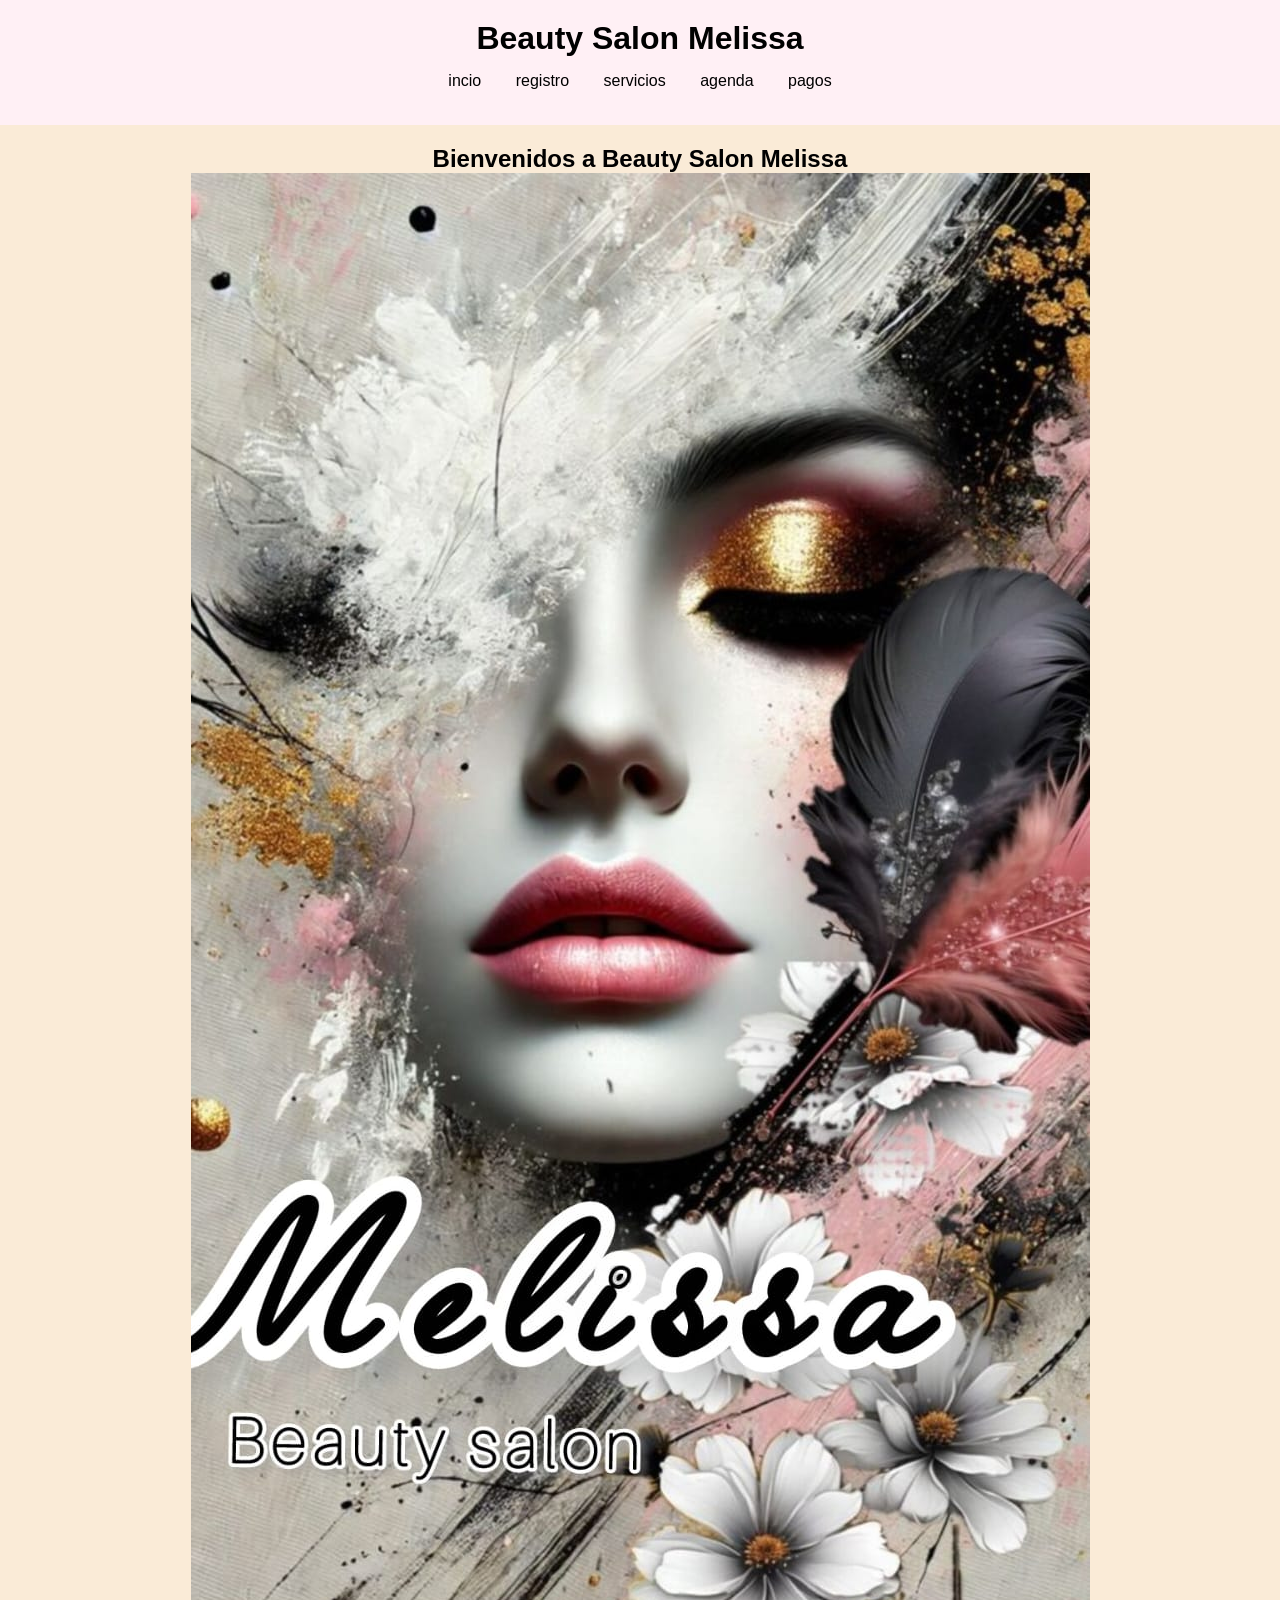
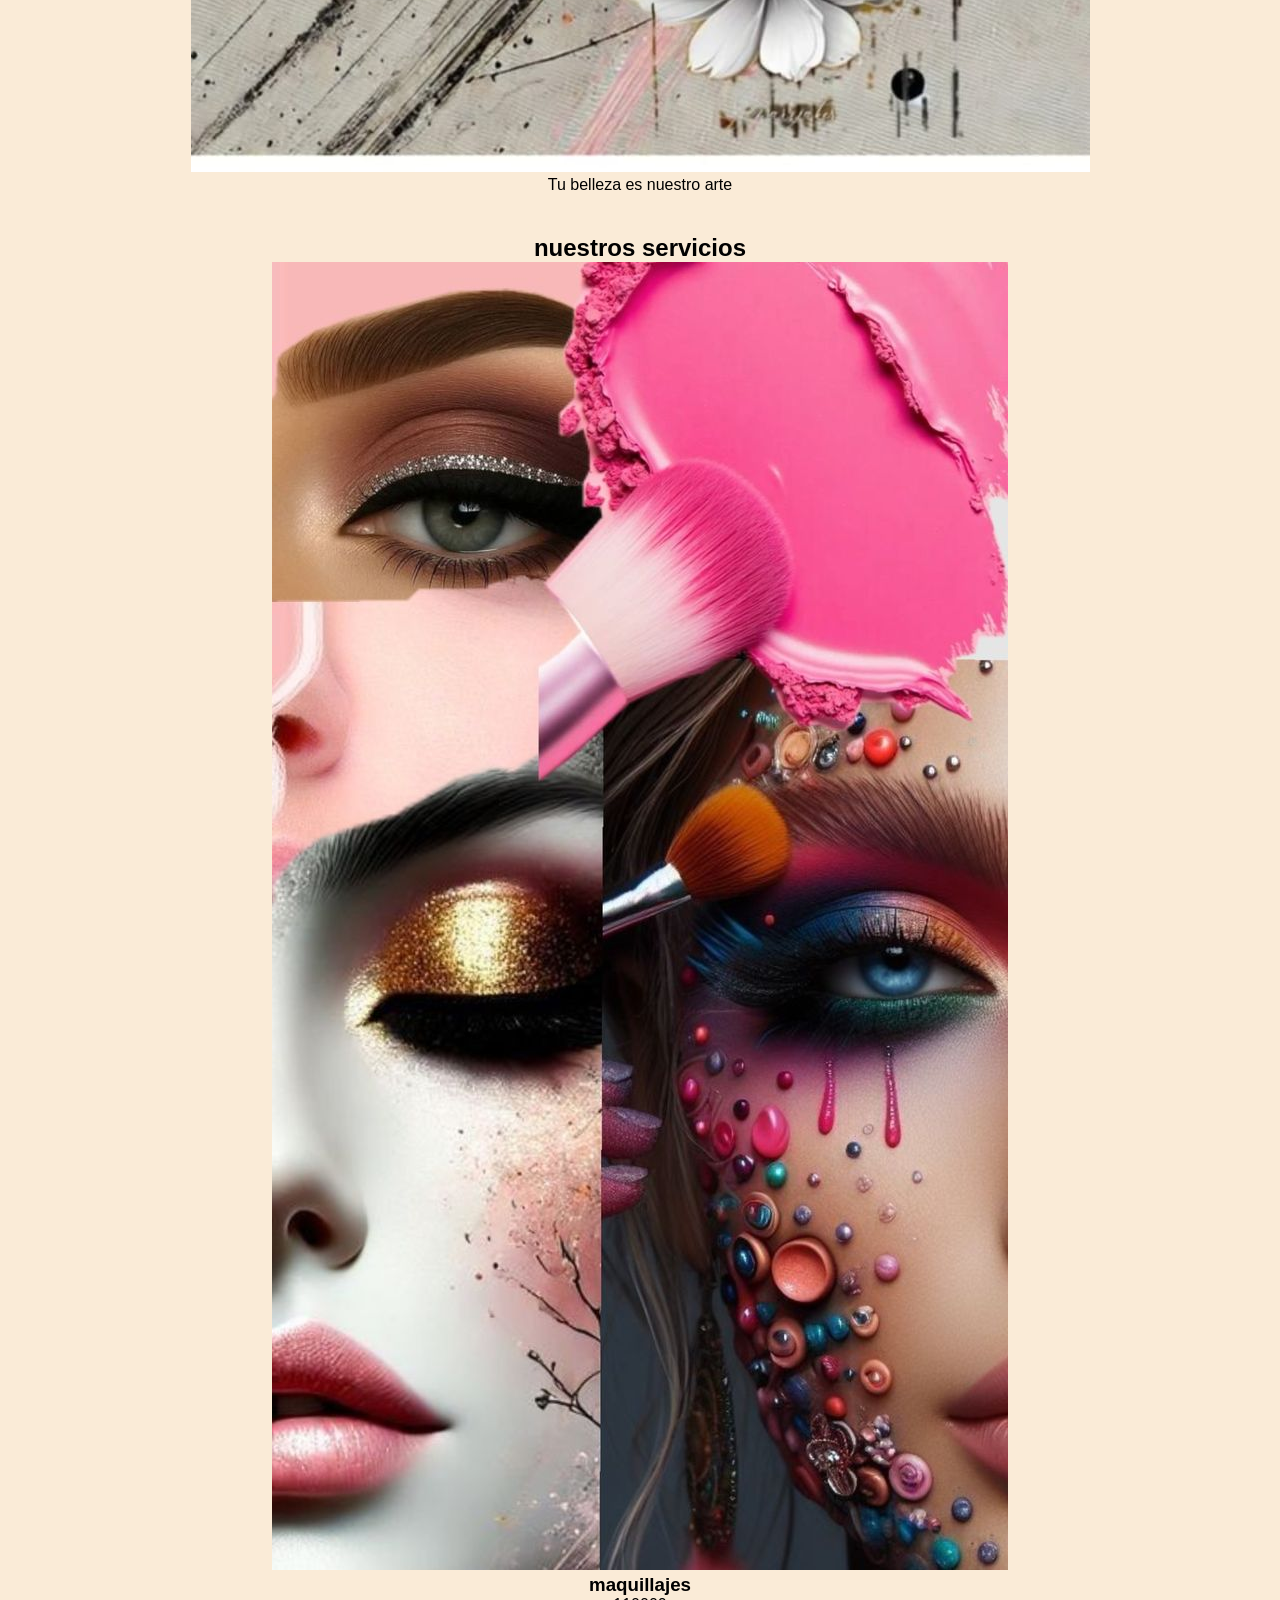
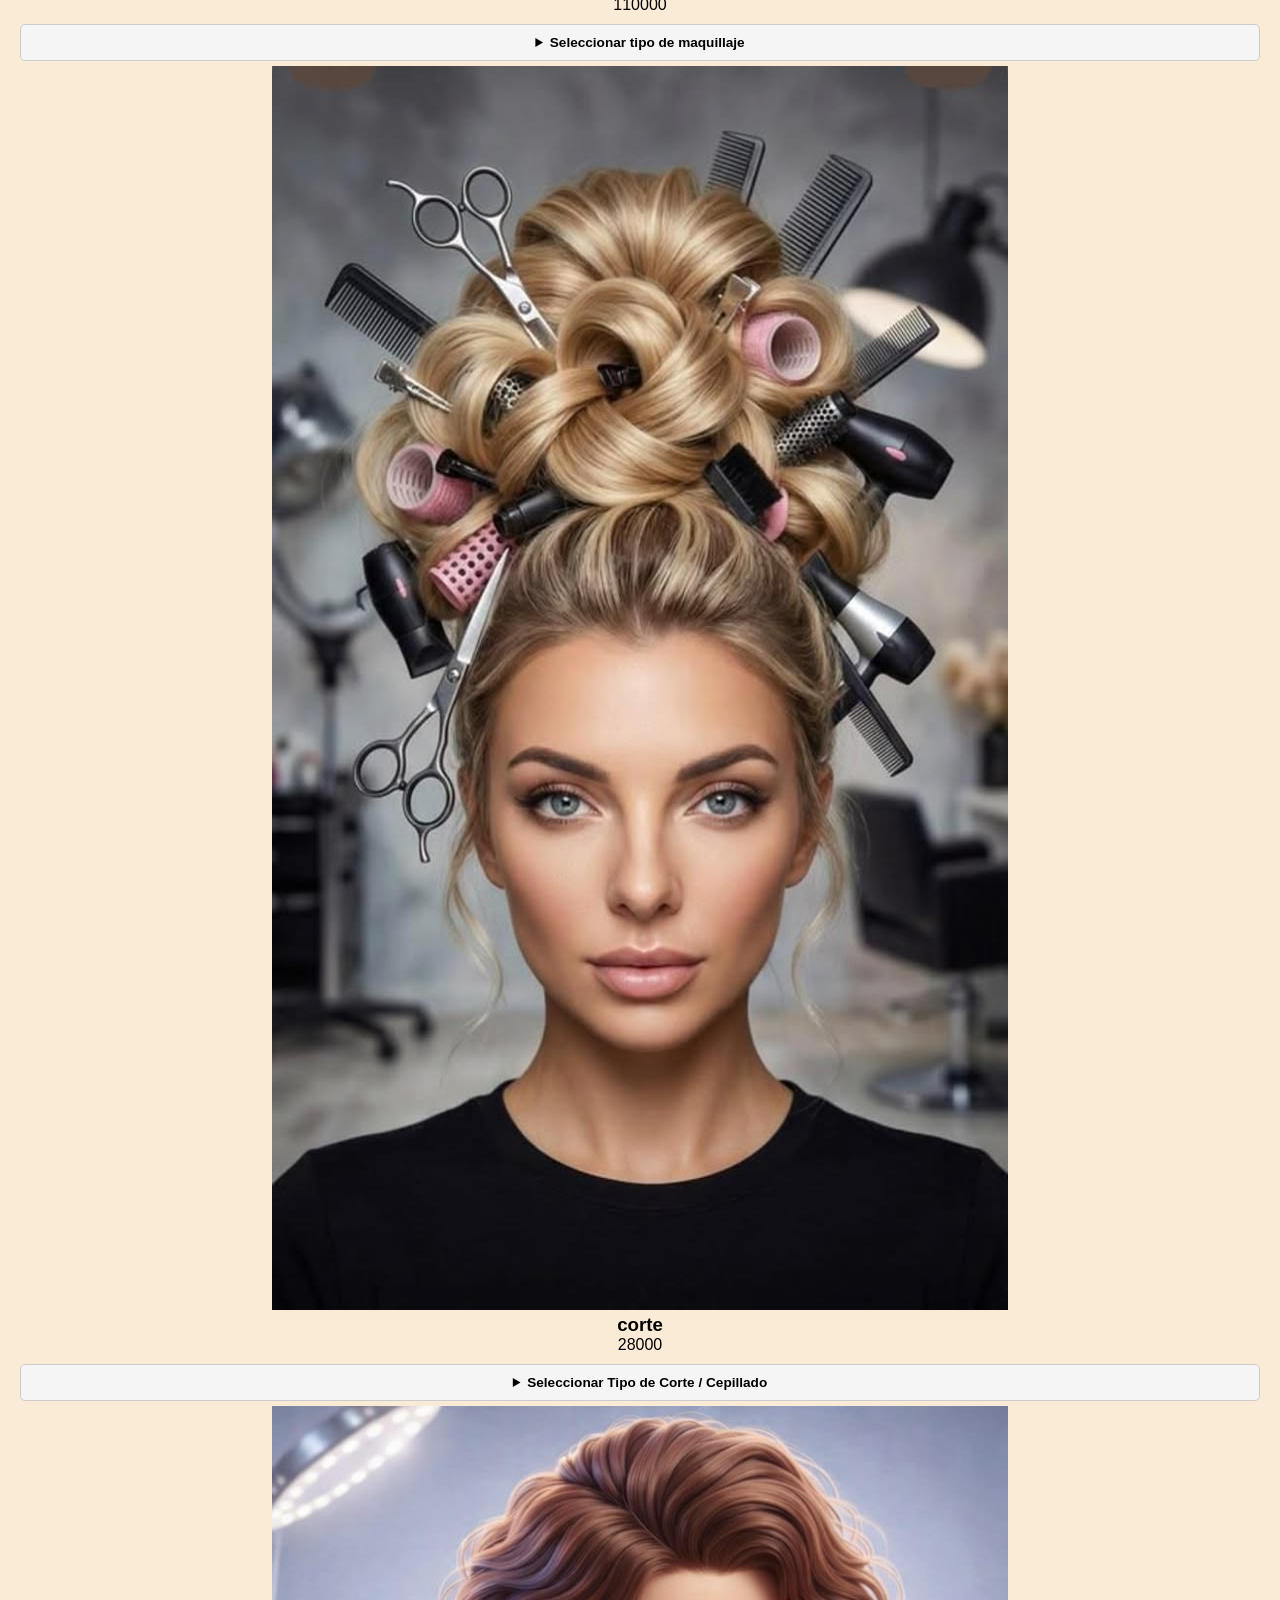
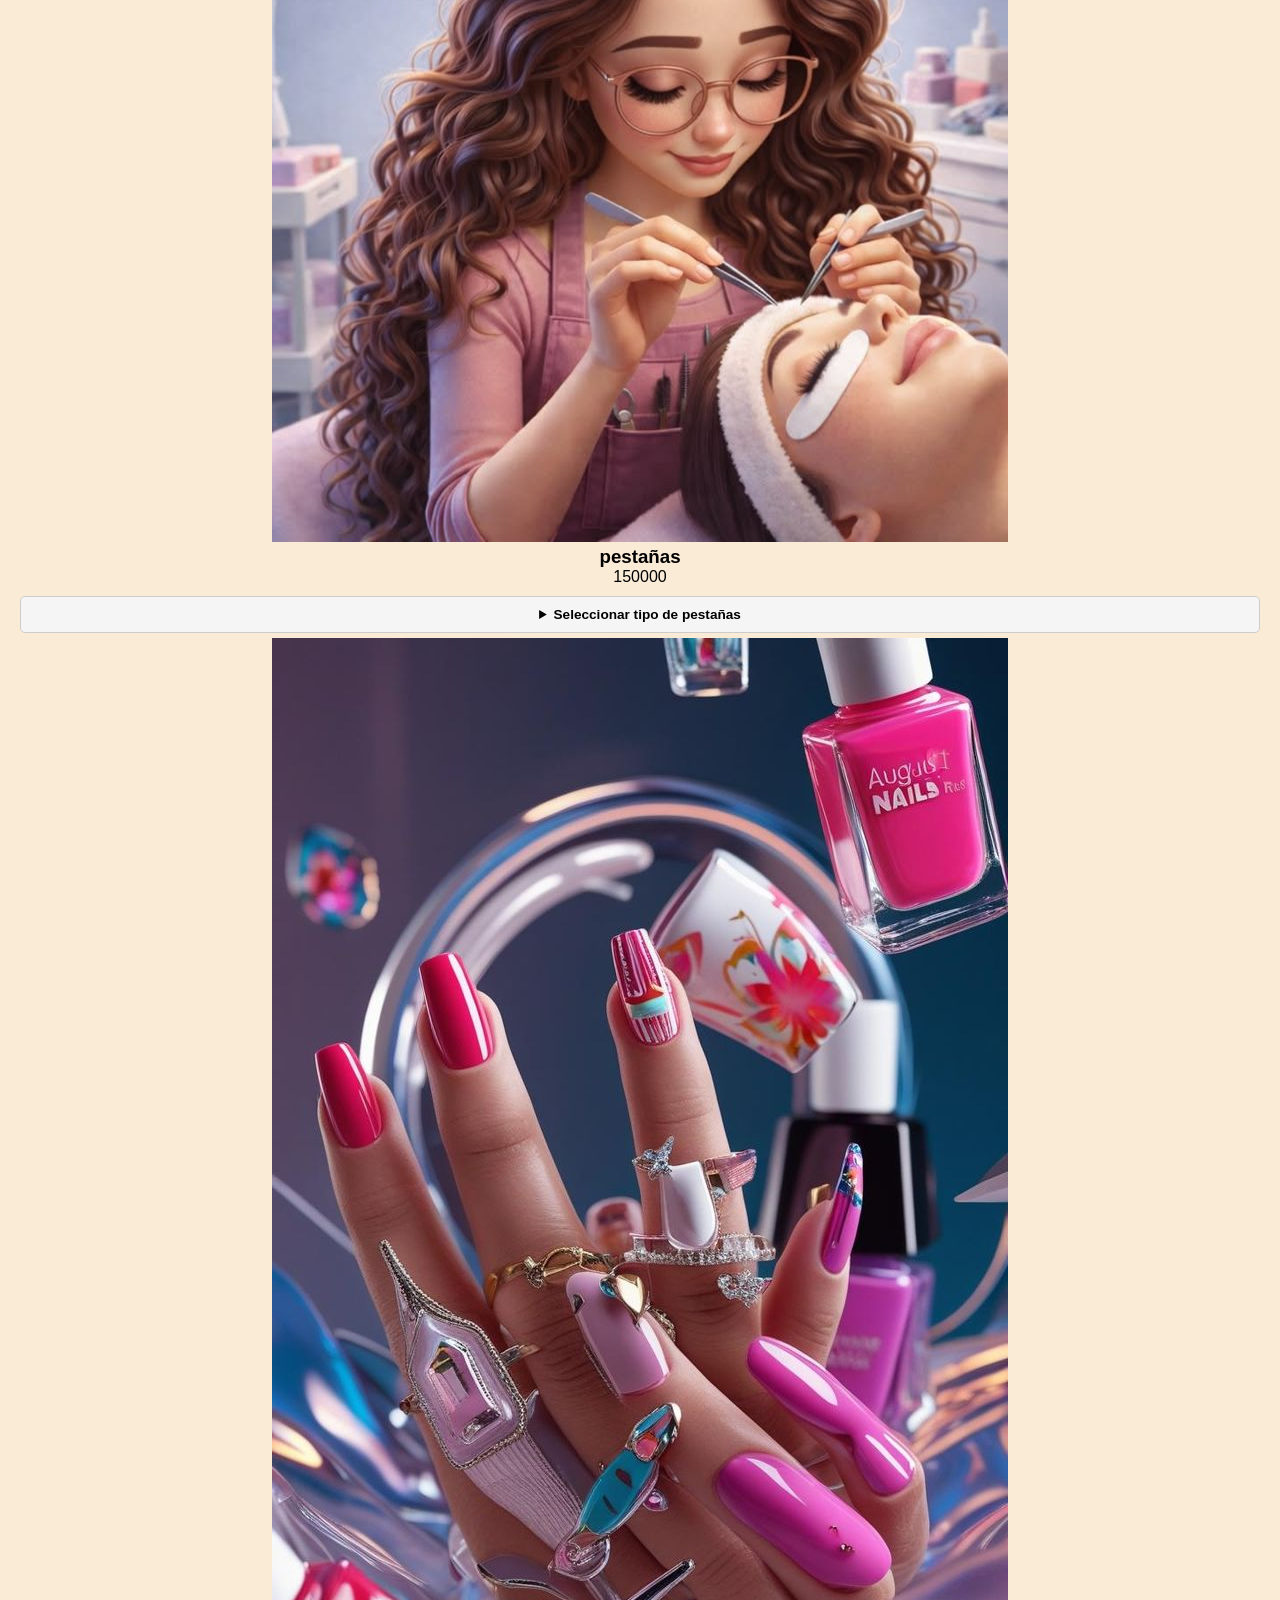
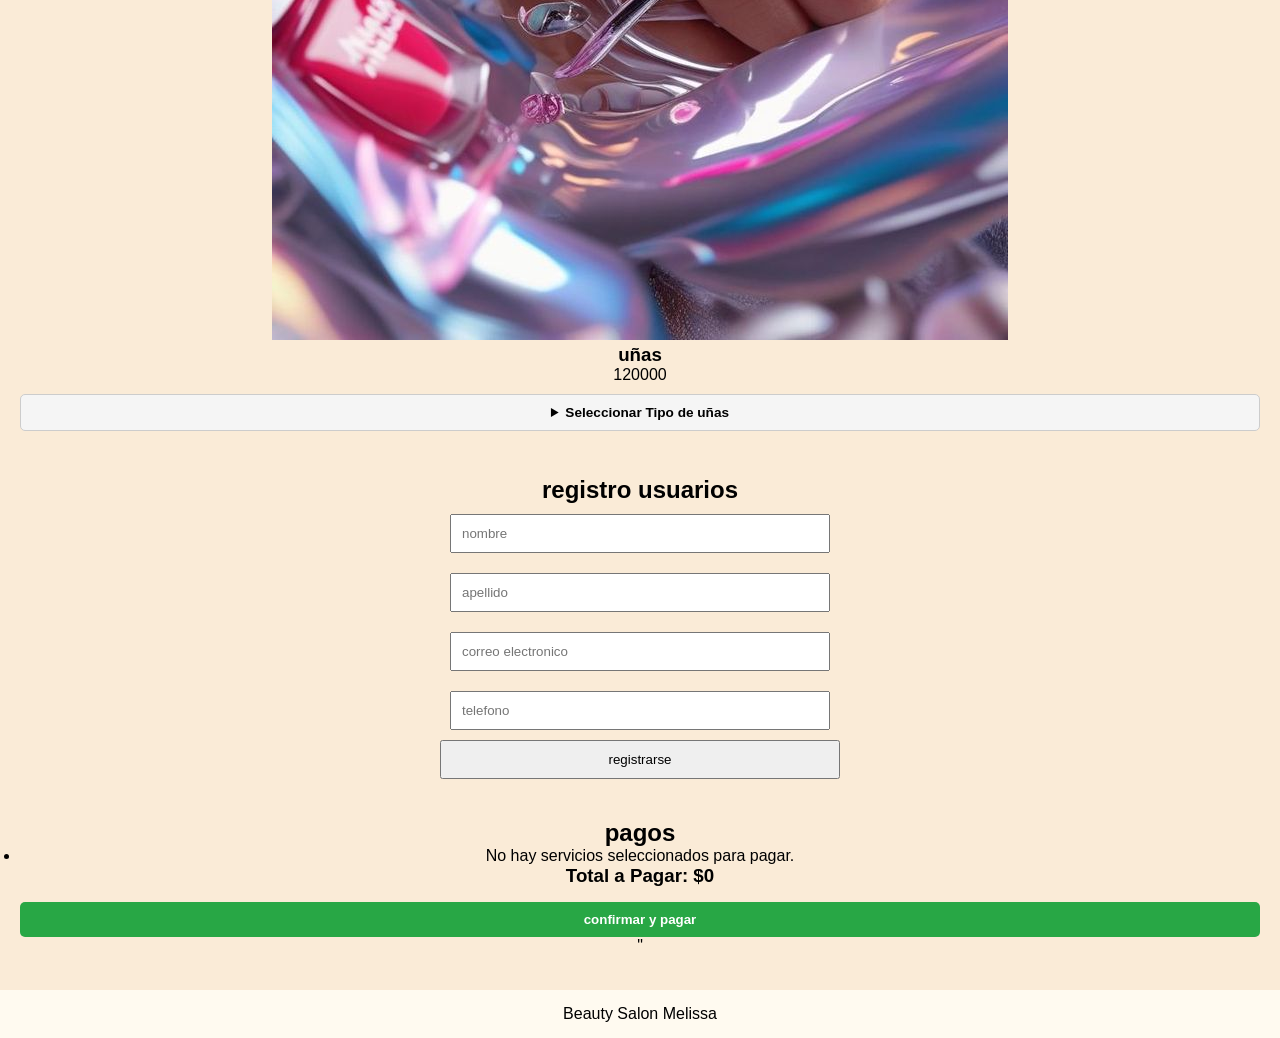
<file: index.html>
<!DOCTYPE html>
<html lang="es">
    <head>
        <meta charset="UTF-8">
        <meta name="viewport"content="width=device-width,initial-scale=1.0">
        <title>Beauty Salon Melissa</title>
        <link rel="stylesheet" href="estilos.css">
        </head>
            <body>
                <header>
                    <h1>Beauty Salon Melissa</h1>
                    <nav>
                        <ul>
                            <li><a href="index.html">incio</a></li>
                            <li><a href="registro.html">registro</a></li>
                            <li><a href="servicios.html">servicios</a></li>
                            <li><a href="agenda.html">agenda</a></li>
                            <li><a href="pagos.html">pagos</a></li>
                        </ul>
                    </nav>
                </header>
                <section id="inicio">
                    <h2>Bienvenidos a Beauty Salon Melissa</h2>
                    <img src="portada.jpeg"alt="portada">
                    <p>Tu belleza es nuestro arte</p>
                </section> 
                <section id="servicios">
                    <h2>nuestros servicios</h2>
                    <!--targeta de maquillaje-->
                    <div class="servicio">
                        <img src="maquillaje.jpeg" alt="maquillaje">
                        <h3>maquillajes</h3>
                        <p>110000</p>
                          <details class="desplegable-servicios">
      <summary class="boton-desplegar">Seleccionar tipo de maquillaje</summary>
      <div class="lista-opciones"></div>
        <label class="opcion-servicio">
          <input type="radio" name="maquillaje" value="maquillaje-social">
          <span>maquillaje social</span>
          <span class="precio">$110000</span>
        </label>
        <label class="opcion-servicio">
          <input type="radio" name="maquillaje" value="maquillaje-novia">
          <span>maquilla de novia</span>
          <span class="precio">$160000</span>
        </label>
        <label class="opcion-servicio">
          <input type="radio" name="maquillaje" value="maquillaje-halloween">
          <span>maquillaje de halloween</span>
          <span class="precio">$80000</span>
        </label>
                        <button onclick="agendar('maquillaje')">Agendar</button>
                    </div>
                  </details>

                    <!--targeta de corte-->
                    <div class="servicio">
                        <img src="corte.jpeg"alt="corte">
                        <h3>corte</h3>
                        <p>28000</p>
                          <details class="desplegable-servicios">
      <summary class="boton-desplegar">Seleccionar Tipo de Corte / Cepillado</summary>
      <div class="lista-opciones"></div>
        <label class="opcion-servicio">
          <input type="radio" name="servicio-corte" value="corte-dama">
          <span>corte-dama</span>
          <span class="precio">$20000</span>
        </label>
        <label class="opcion-servicio">
          <input type="radio" name="servicio-corte" value="corte-caballero">
          <span>corte-caballero</span>
          <span class="precio">$30000</span>
        </label>
        <label class="opcion-servicio">
          <input type="radio" name="servicio-corte" value="cepillado-corto">
          <span>Cepillado Cabello Corto</span>
          <span class="precio">$20000</span>
        </label>
        <label class="opcion-servicio">
          <input type="radio" name="servicio-corte" value="cepillado-largo">
          <span>Cepillado Cabello Largo</span>
          <span class="precio">$50000</span>
        </label>
                        <button onclick="agendar('corte',28000)">Agendar</button>
                        </div>
                        </details>
                         <!--targeta de pestañas-->
                         <div class="servicio">
                        <img src="pestañas.jpeg"alt="pestañas">
                        <h3>pestañas</h3>
                        <p>150000</p>
                          <details class="desplegable-servicios">
      <summary class="boton-desplegar">Seleccionar tipo de pestañas</summary>
      <div class="lista-opciones"></div>
        <label class="opcion-servicio">
          <input type="radio" name="pestañas" value="pestañas-3D-4D">
          <span>pestañas 3D-4D</span>
          <span class="precio">$180000</span>
        </label>
        <label class="opcion-servicio">
          <input type="radio" name="pestañas" value="pestañas-ojo de gato">
          <span>pestañas ojo de gato</span>
          <span class="precio">$160000</span>
        </label>
        <label class="opcion-servicio">
          <input type="radio" name="pestañas" value="pestañas-hibridas">
          <span>pestqañas hibridas</span>
          <span class="precio">$150000</span>
        </label>
                        <button onclick="agendar('pestañas',150000)">Agendar</button>
                        </div>
                      </details>
                        <!--targeta de uñas-->
                        <div class="servicio">
                        <img src="uñas.jpeg"alt="uñas">
                        <h3>uñas</h3>
                        <p>120000</p>
                          <details class="desplegable-servicios">
      <summary class="boton-desplegar">Seleccionar Tipo de uñas</summary>
      <div class="lista-opciones"></div>
        <label class="opcion-servicio">
          <input type="radio" name="servicio-uñas" value="uñas-tradicional">
          <span>uñas tradicional</span>
          <span class="precio">$30000</span>
        </label>
        <label class="opcion-servicio">
          <input type="radio" name="servicio-uñas" value="uñas-semipermanente">
          <span>uñas semipermanente</span>
          <span class="precio">$50000</span>
        </label>
        <label class="opcion-servicio">
          <input type="radio" name="servicio-uñas" value="uñas-acrilicas">
          <span>uñas acrilicas</span>
          <span class="precio">$120000</span>
        </label>
        <label class="opcion-servicio">
          <input type="radio" name="servicio-uñas" value="uñas-dipping">
          <span>uñas dipping</span>
          <span class="precio">$60000</span>
        </label>
                        <button onclick="agendar('unas')">Agendar</button>
                        </div>
                         </details>
                </section>
                <section id="registro">
                   <h2>registro usuarios</h2>
                   <form>
                    <input type="text"placeholder="nombre" required>
                    <input type="text"placeholder="apellido" required>
                    <input type="email"placeholder="correo electronico" required>
                    <input type="tel"placeholder="telefono" required>
                    <button type="submit">registrarse</button>
                   </form>
                </section>
                 <section id="pagos">
                    <h2>pagos</h2>
                    <!--aqui scrip.js metera la lista de lo que compro-->
                    <ul id="lista-pagos"></ul>
                    <!--el total va por fuera de la lista, suelto-->
                        <h3 id="total"></h3>
                    <!--CONTENEDOR OBLIGATORIO: Aui es donde scrip.js inyectara el boton verde-->
                    <button type="button" id="btn-confirmar-pago"style="margin-top:15px; background-color: #28a745; color:white; padding:10px;border: none; border-radius: 5px; width: 100%; font-weight: bold; cursor: pointer;">
                        confirmar y pagar
                    </button>"
                    <!--CAJA CONTENEDORA OBLIGATORIA: aqui es donde scrip.js metera el boton azul de wompi-->
                    <div id="contenedor-wompi-real"style="margin-top:15px; width: 100%;"></div>
                    <div id="mensaje-pago"style="margin-top:10px; font-weight:bold;"></div>
                </section>
                <footer>
                    <p>Beauty Salon Melissa</p>
                </footer>
                <script src="scrip.js"></script>
            </body>
            </html>
</file>
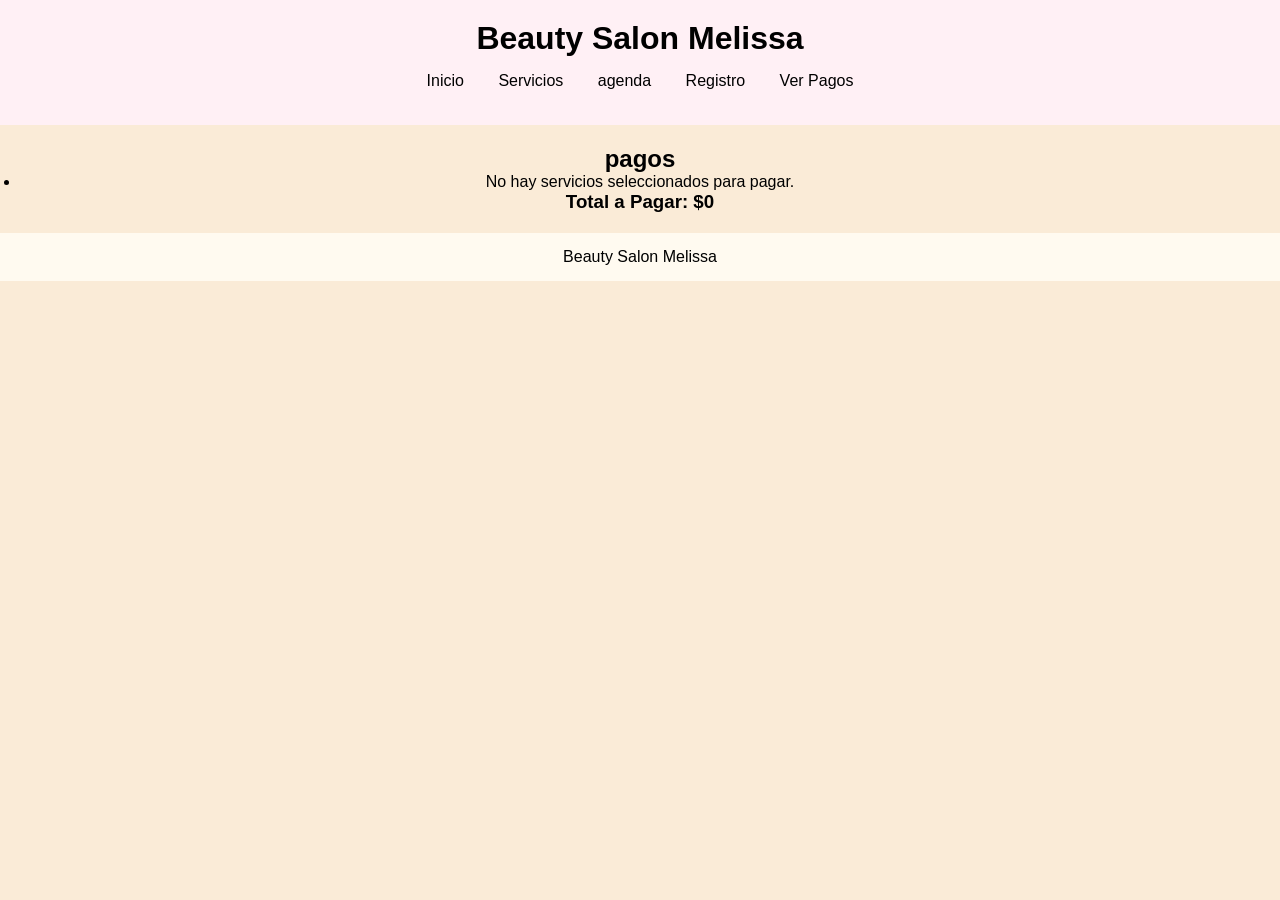
<file: pagos.html>
<!DOCTYPE html>
<html lang="es">
<head>
    <meta charset="UTF-8">
    <meta name="viewport" content="width=device-width, initial-scale=1.0">
    <title>Pasarela de Pago - Beauty Salon Melissa</title>
    <link rel="stylesheet" href="estilos.css">
</head>
<body>

    <header>
        <h1>Beauty Salon Melissa</h1>
        <nav>
            <ul>
                <li><a href="index.html">Inicio</a></li>
                <li><a href="servicios.html">Servicios</a></li>
                <li><a href="agenda.html">agenda</a></li>
                <li><a href="registro.html">Registro</a></li>
                <li><a href="pagos.html">Ver Pagos</a></li>
            </ul>
        </nav>
    </header>

    <main>
        <!-- Esta sección es el "tablero" que el JavaScript buscará para meter los datos -->
        <section id="pagos">
            <h2>pagos</h2>
            
            <!-- Aquí el JavaScript meterá los servicios automáticamente -->
            <ul id="lista-pagos"></ul>
            
            <!-- Aquí el JavaScript cambiará el texto por el total real -->
            <h3 id="total"></h3>
            
            <!-- Aquí abajo el JavaScript creará e inyectará el botón verde de Mercado Pago -->
        </section>
    </main>

    <footer>
        <p>Beauty Salon Melissa</p>
    </footer>

    <!-- ESTA LÍNEA ES LA MÁS IMPORTANTE: Llama al pintor (JavaScript) para que llene este HTML -->
    <script src="scrip.js"></script>
</body>
</html>
</file>
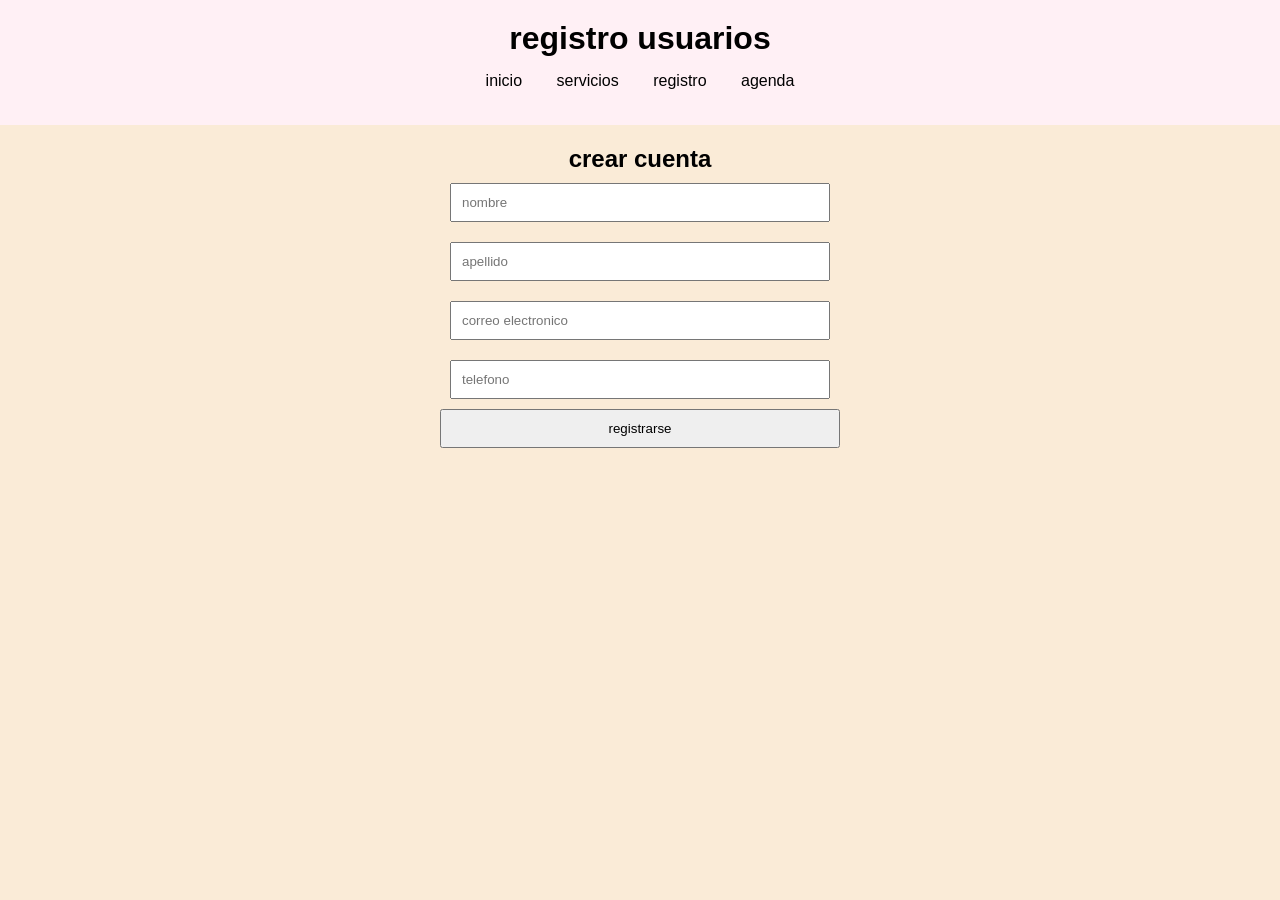
<file: Registro.html>
<!DOCTYPE html>
<html lang="es">
    <head>
        <meta charset="UTF-8">
        <meta name="viewport" content="width=device-width,initial-scale=1.0">
        <title>registro</title>
        <link rel="stylesheet"href="estilos.css">
    </head>
    <body>
        <header>
            <h1>registro usuarios</h1>
            <nav>
                <ul>
                    <li><a href="salon.html">inicio</a></li>
                    <li><a href="servicios.html">servicios</a></li>
                    <li><a href="Registro.html">registro</a></li>
                    <li><a href="agenda.html">agenda</a></li>
                </ul>
            </nav>
        </header>
        <section>
            <h2>crear cuenta</h2>
            <form>
                <input type="text"placeholder="nombre" required>
                <input type="text"placeholder="apellido" required>
                <input type="email"placeholder="correo electronico" required>
                <input type="tel"placeholder="telefono" required>
                <button type="submit">registrarse</button>
            </form>
        </section>
    </body>
</html>
</file>
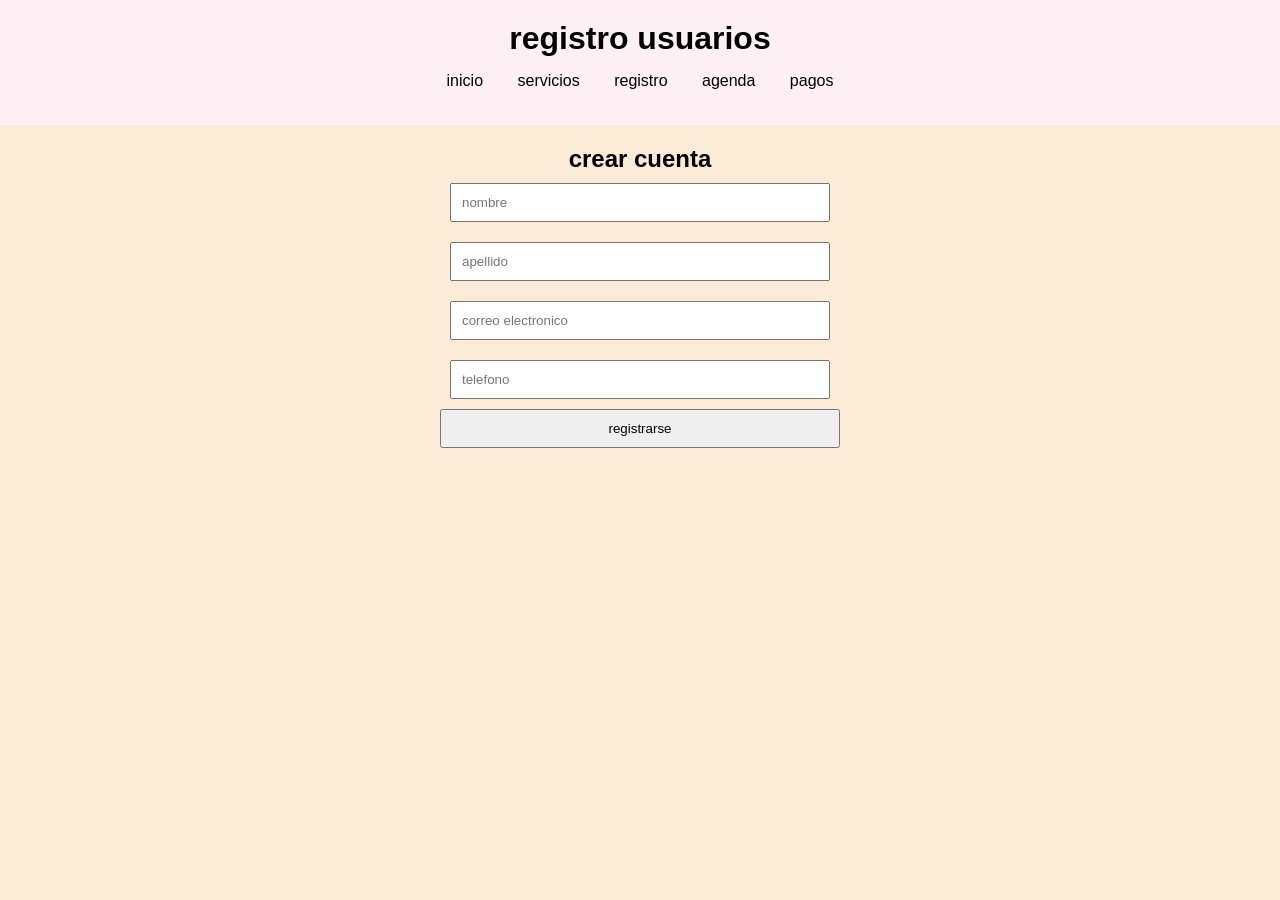
<file: registro.html>
<!DOCTYPE html>
<html lang="es">
    <head>
        <meta charset="UTF-8">
        <meta name="viewport" content="width=device-width,initial-scale=1.0">
        <title>registro</title>
        <link rel="stylesheet"href="estilos.css">
    </head>
    <body>
        <header>
            <h1>registro usuarios</h1>
            <nav>
                <ul>
                    <li><a href="salon.html">inicio</a></li>
                    <li><a href="servicios.html">servicios</a></li>
                    <li><a href="Registro.html">registro</a></li>
                    <li><a href="agenda.html">agenda</a></li>
                    <li><a href="pagos.html">pagos</a></li>
                </ul>
            </nav>
        </header>
        <section>
            <h2>crear cuenta</h2>
            <form>
                <input type="text"placeholder="nombre" required>
                <input type="text"placeholder="apellido" required>
                <input type="email"placeholder="correo electronico" required>
                <input type="tel"placeholder="telefono" required>
                <button type="submit">registrarse</button>
            </form>
        </section>
    </body>
</html>
</file>
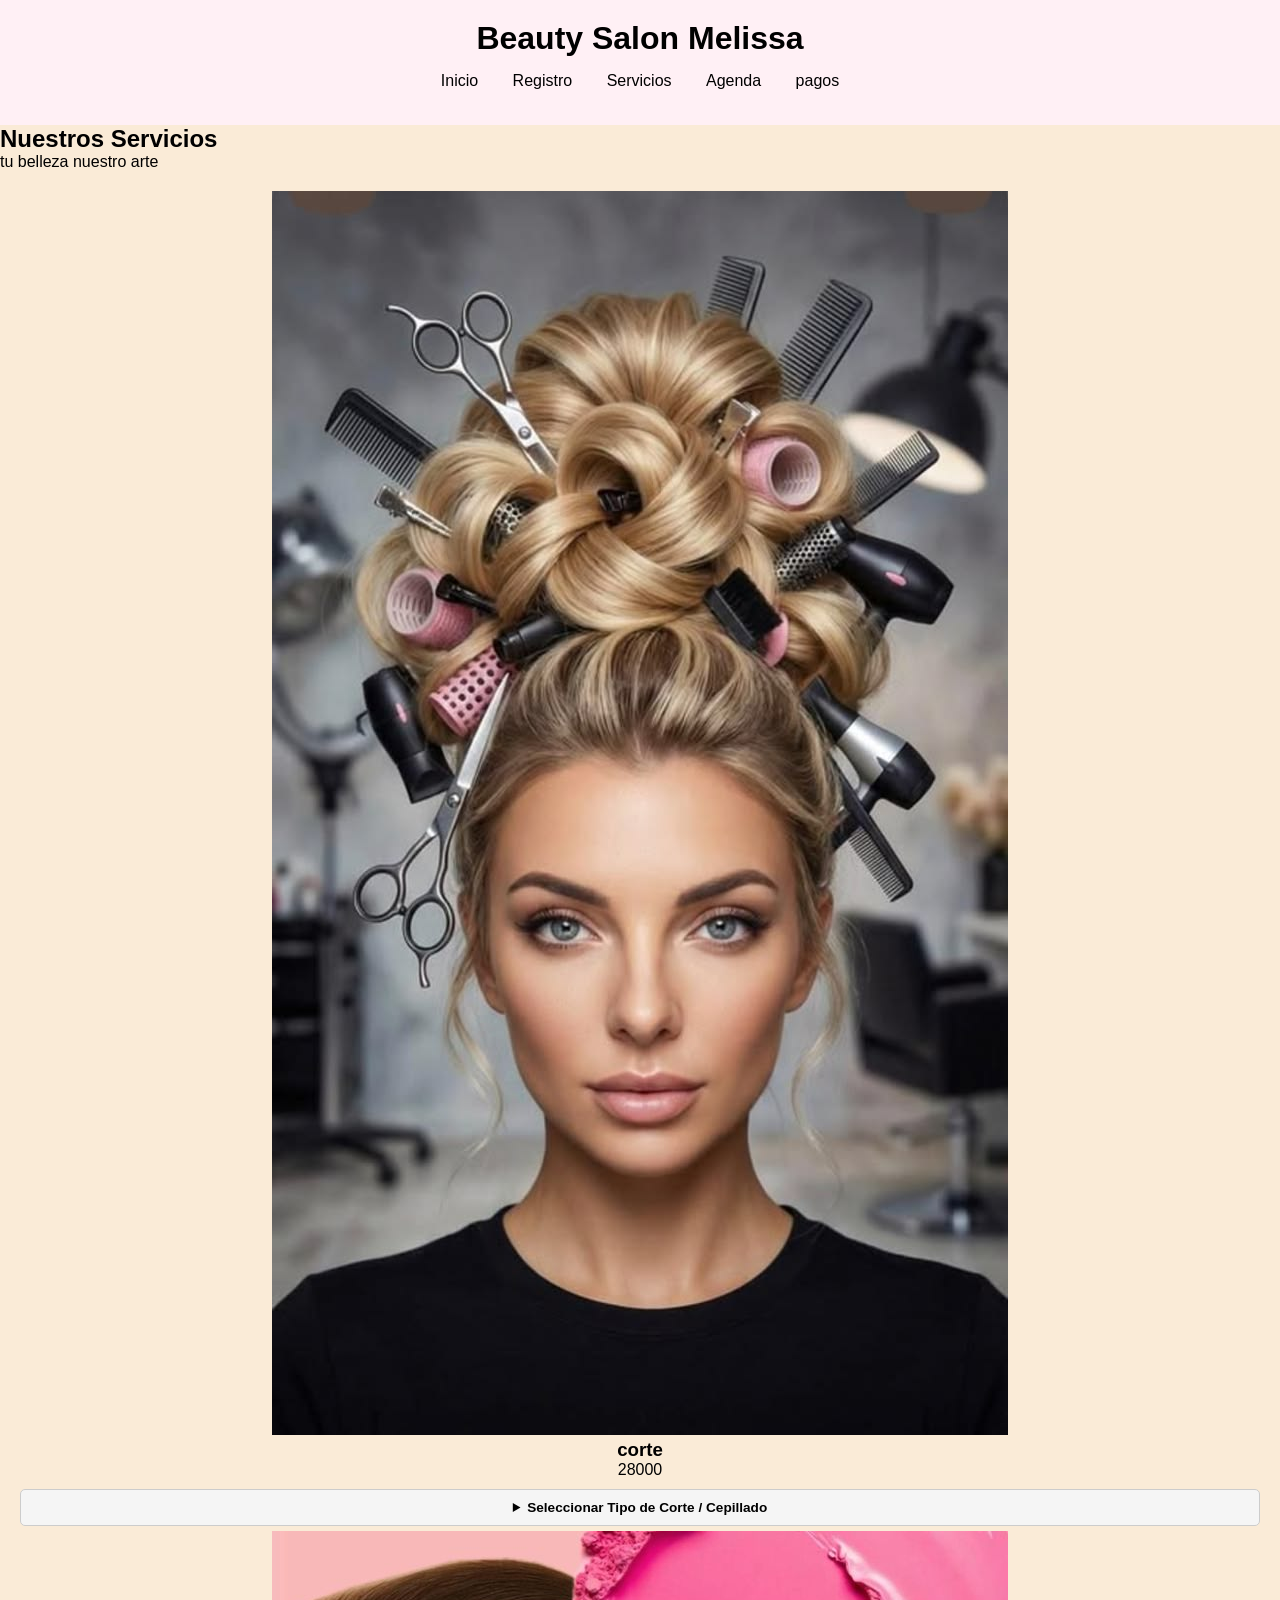
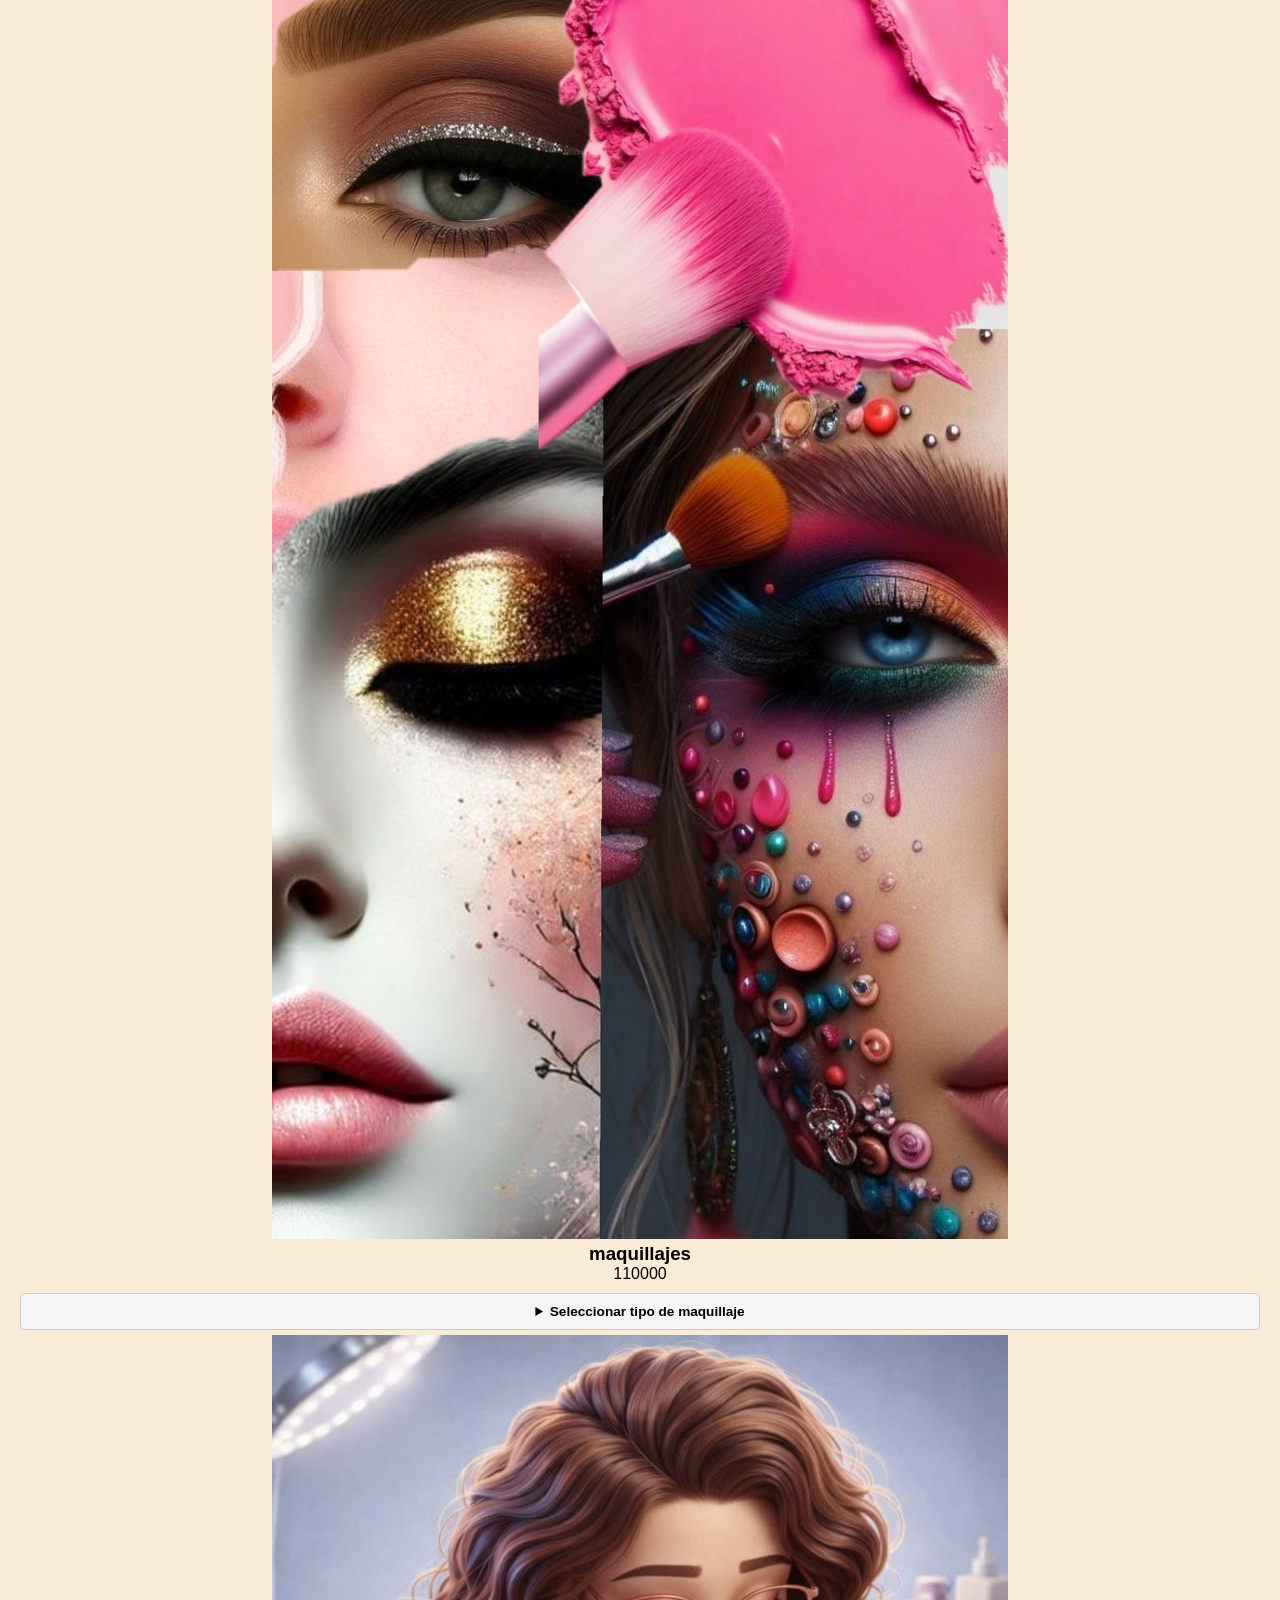
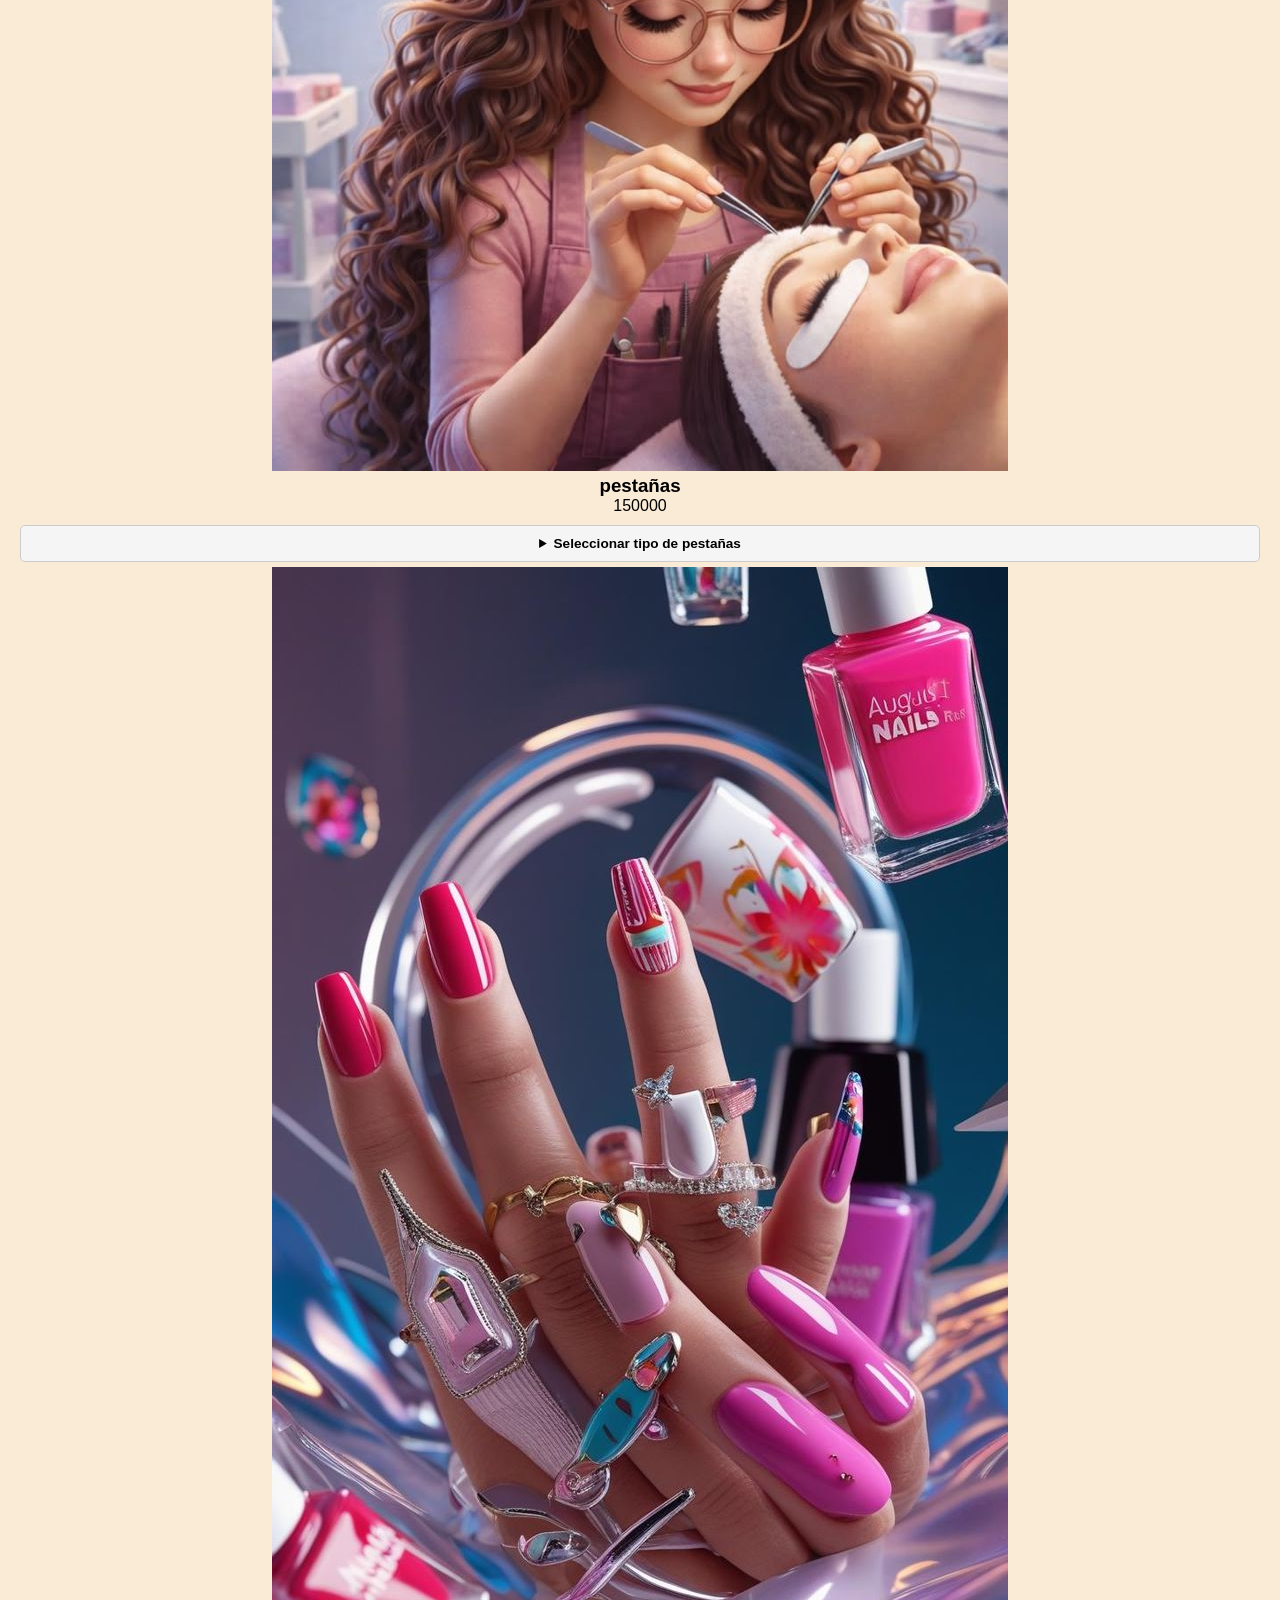
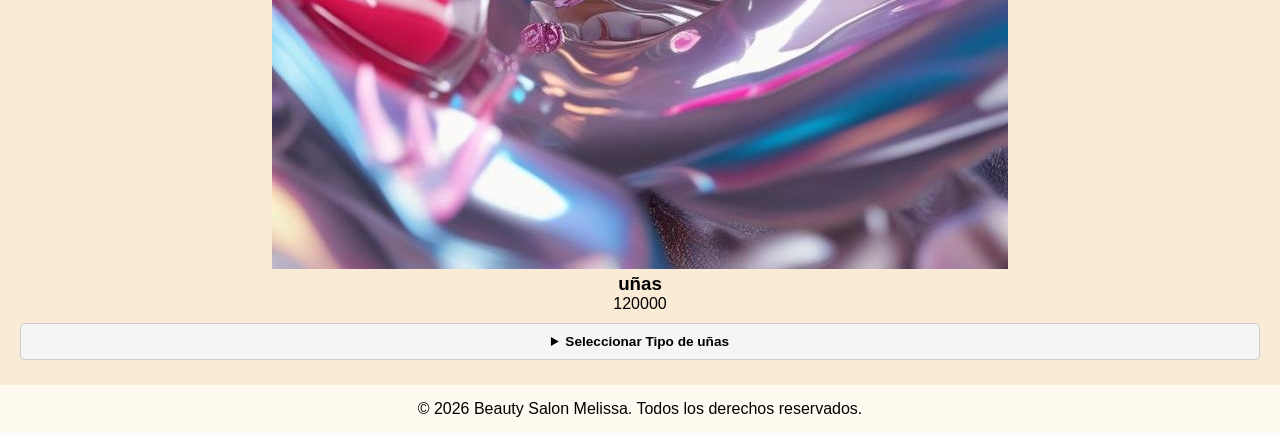
<file: servicios.html>
<!DOCTYPE html>
<html lang="es">
<head>
    <meta charset="UTF-8">
    <meta name="viewport" content="width=device-width, initial-scale=1.0">
    <title>Servicios - Beauty Salon Melissa</title>
    <link rel="stylesheet" href="estilos.css"> 
</head>
<body>
<header>
        <h1>Beauty Salon Melissa</h1>
        <!-- Menú de navegación idéntico en minúsculas -->
        <nav>
            <ul>
                <li><a href="index.html">Inicio</a></li>
                <li><a href="registro.html">Registro</a></li>
                <li><a href="servicios.html">Servicios</a></li>
                <li><a href="agenda.html">Agenda</a></li>
                <li><a href="pagos.html">pagos</a></li>
            </ul>
        </nav>
    </header>

    <main>
        <h2>Nuestros Servicios</h2>
        <p>tu belleza nuestro arte</p>

        <section class="lista-servicios">

             <!--targeta de corte-->
                    <div class="servicio">
                        <img src="corte.jpeg"alt="corte">
                        <h3>corte</h3>
                        <p>28000</p>
                          <details class="desplegable-servicios">
      <summary class="boton-desplegar">Seleccionar Tipo de Corte / Cepillado</summary>
      <div class="lista-opciones"></div>
        <label class="opcion-servicio">
          <input type="radio" name="servicio-corte" value="corte-dama">
          <span>corte-dama</span>
          <span class="precio">$20000</span>
        </label>
        <label class="opcion-servicio">
          <input type="radio" name="servicio-corte" value="corte-caballero">
          <span>corte-caballero</span>
          <span class="precio">$30000</span>
        </label>
        <label class="opcion-servicio">
          <input type="radio" name="servicio-corte" value="cepillado-corto">
          <span>Cepillado Cabello Corto</span>
          <span class="precio">$20000</span>
        </label>
        <label class="opcion-servicio">
          <input type="radio" name="servicio-corte" value="cepillado-largo">
          <span>Cepillado Cabello Largo</span>
          <span class="precio">$50000</span>
        </label>
                        <button onclick="agendar('corte',28000)">Agendar</button>
                        </div>
                        </details>
    <!--targeta de maquillaje-->
                    <div class="servicio">
                        <img src="maquillaje.jpeg" alt="maquillaje">
                        <h3>maquillajes</h3>
                        <p>110000</p>
                          <details class="desplegable-servicios">
      <summary class="boton-desplegar">Seleccionar tipo de maquillaje</summary>
      <div class="lista-opciones"></div>
        <label class="opcion-servicio">
          <input type="radio" name="maquillaje" value="maquillaje-social">
          <span>maquillaje social</span>
          <span class="precio">$110000</span>
        </label>
        <label class="opcion-servicio">
          <input type="radio" name="maquillaje" value="maquillaje-novia">
          <span>maquilla de novia</span>
          <span class="precio">$160000</span>
        </label>
        <label class="opcion-servicio">
          <input type="radio" name="maquillaje" value="maquillaje-halloween">
          <span>maquillaje de halloween</span>
          <span class="precio">$80000</span>
        </label>
                        <button onclick="agendar('maquillaje')">Agendar</button>
                    </div>
                  </details>


        <!--targeta de pestañas-->
                         <div class="servicio">
                        <img src="pestañas.jpeg"alt="pestañas">
                        <h3>pestañas</h3>
                        <p>150000</p>
                          <details class="desplegable-servicios">
      <summary class="boton-desplegar">Seleccionar tipo de pestañas</summary>
      <div class="lista-opciones"></div>
        <label class="opcion-servicio">
          <input type="radio" name="pestañas" value="pestañas-3D-4D">
          <span>pestañas 3D-4D</span>
          <span class="precio">$180000</span>
        </label>
        <label class="opcion-servicio">
          <input type="radio" name="pestañas" value="pestañas-ojo de gato">
          <span>pestañas ojo de gato</span>
          <span class="precio">$160000</span>
        </label>
        <label class="opcion-servicio">
          <input type="radio" name="pestañas" value="pestañas-hibridas">
          <span>pestqañas hibridas</span>
          <span class="precio">$150000</span>
        </label>
                        <button onclick="agendar('pestañas',150000)">Agendar</button>
                        </div>
                      </details>

    <!--targeta de uñas-->
                        <div class="servicio">
                        <img src="uñas.jpeg"alt="uñas">
                        <h3>uñas</h3>
                        <p>120000</p>
                          <details class="desplegable-servicios">
      <summary class="boton-desplegar">Seleccionar Tipo de uñas</summary>
      <div class="lista-opciones"></div>
        <label class="opcion-servicio">
          <input type="radio" name="servicio-uñas" value="uñas-tradicional">
          <span>uñas tradicional</span>
          <span class="precio">$30000</span>
        </label>
        <label class="opcion-servicio">
          <input type="radio" name="servicio-uñas" value="uñas-semipermanente">
          <span>uñas semipermanente</span>
          <span class="precio">$50000</span>
        </label>
        <label class="opcion-servicio">
          <input type="radio" name="servicio-uñas" value="uñas-acrilicas">
          <span>uñas acrilicas</span>
          <span class="precio">$120000</span>
        </label>
        <label class="opcion-servicio">
          <input type="radio" name="servicio-uñas" value="uñas-dipping">
          <span>uñas dipping</span>
          <span class="precio">$60000</span>
        </label>
                        <button onclick="agendar('unas')">Agendar</button>
                        </div>
                         </details>
    </section>
</main>

<footer>
    <p>&copy; 2026 Beauty Salon Melissa. Todos los derechos reservados.</p>
</footer>

<scrip src="scrip.js"></scrip>
</body>
</html>
</file>
<file: estilos.css>
*{
margin:0;
padding:0;
box-sizing:border-box;
}
body{
    font-family:Arial, sans-serif;
    background-color: antiquewhite;
}
header{
    background-color: lavenderblush;
    color:black;
    text-align:center;
    padding:20px;
}
nav ul{
    list-style: none;
}
nav ul li {
    display: inline-block;
    margin: 15px;
}
nav ul li a{
    color: black;
    text-decoration: none;
}
section{
    text-align:center;
    padding:20px;
}
#inicioimg {
    width:80%;
    max-width:800px;
}
.producto {
background:white;
width:300px;
margin:20px auto;
padding:20px;
border-radius:10px;
box-shadow: 0  4px 10px rgba (0,0,0,0.1);
text-align:center;
}
.productoimg {
    width:100%;
    height:200px;
}
form{
    width:400px;
    margin:auto;
    display:flex;
    flex-direction:column;
}
form input {
    margin:10px;
    padding:10px;
}
form button {
    padding:10px;
    cursor:pointer;
}
#pagos{
    text-align: center;
    padding:20px;
}
footer{
    background: floralwhite;
    color:black;
    text-align:center;
    padding:15px;
}
/* Estilos aplicados directamente al botón dinámico que genera Wompi */
#btn-pagos-wompi {
    display: block;
    width: 100%;
    max-width: 350px;
    margin: 20px auto;
    padding: 14px 20px;
    background-color: #00c3de !important; /* Azul oficial de Wompi */
    color: #ffffff !important;
    font-size: 16px;
    font-weight: bold;
    border: none;
    border-radius: 8px;
    cursor: pointer;
    box-shadow: 0 4px 6px rgba(0, 0, 0, 0.1);
    transition: background-color 0.3s ease, transform 0.2s ease;
}

#btn-pagos-wompi:hover {
    background-color: #00a0b8 !important; /* Azul más oscuro al pasar el cursor */
    transform: translateY(-2px);
}

#btn-pagos-wompi:active {
    transform: translateY(0);
}
/* --- ESTILOS PARA EL DESPLEGABLE DE SERVICIOS Y PRECIOS --- */

/* El botón que el usuario presiona para abrir las opciones */
.boton-desplegar {
  background-color: #f5f5f5;
  padding: 10px;
  border-radius: 5px;
  cursor: pointer;
  font-size: 0.85rem;
  font-weight: bold;
  border: 1px solid #ccc;
  text-align: center;
  margin-top: 10px;
  margin-bottom: 5px;
}

/* La cajita que se abre con la lista de servicios internos */
.lista-opciones {
  border: 1px solid #ccc;
  padding: 10px;
  background-color: #fff;
  max-height: 150px;
  overflow-y: auto; /* Pon scroll si añades muchas opciones */
  text-align: left;  /* Alinea el texto a la izquierda para que se vea ordenado */
}

/* Formato para cada fila de servicio (Nombre + Precio) */
.opcion-servicio {
  display: flex;
  align-items: center;
  justify-content: space-between;
  font-size: 0.85rem;
  margin-bottom: 8px;
  cursor: pointer;
}

/* Espacio entre el círculo de selección y el texto */
.opcion-servicio input {
  margin-right: 8px;
}

/* Hace que el precio resalte en negrita */
.opcion-servicio .precio {
  font-weight: bold;
  color: #333;
}
</file>
